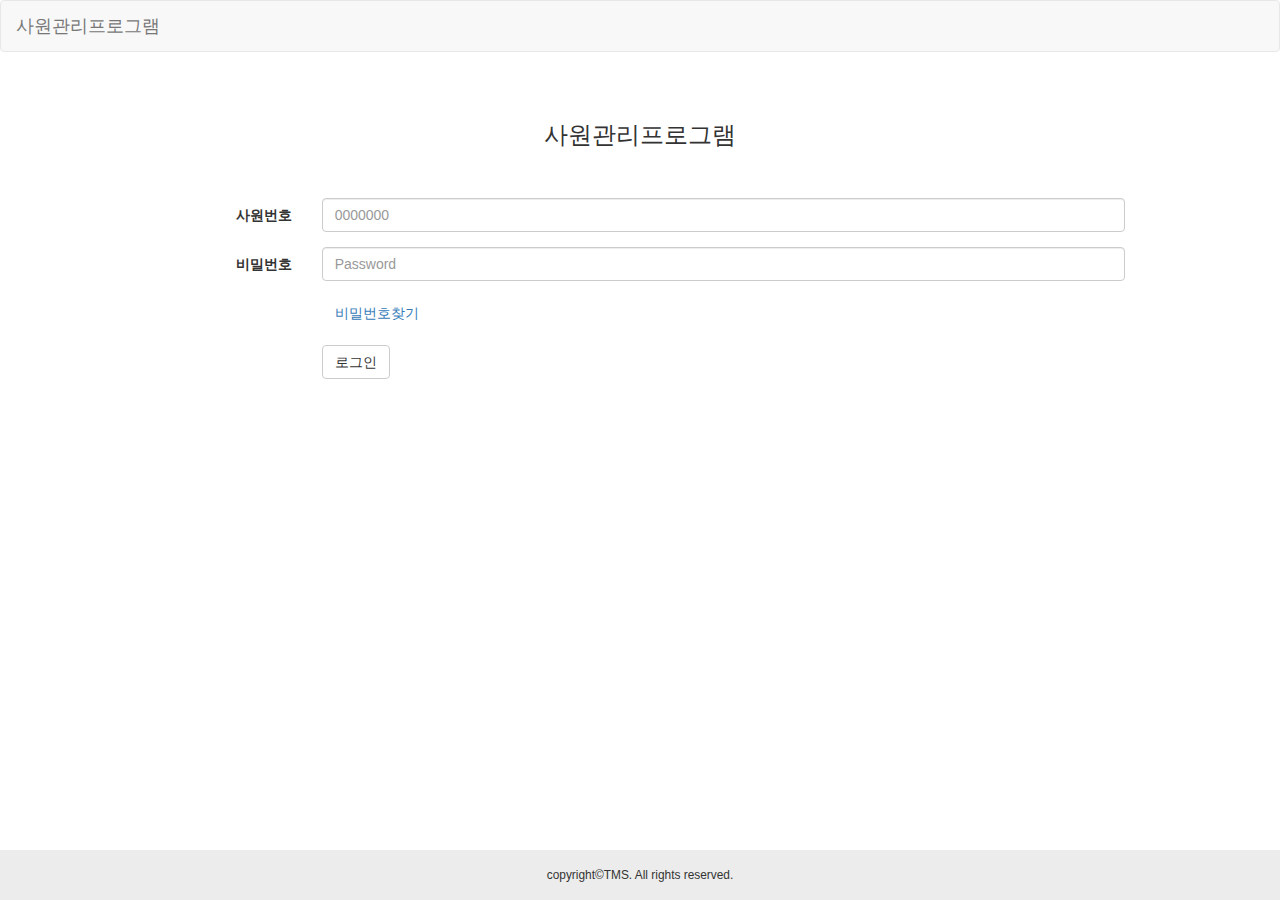
<file: tms/html/index.html>
<!DOCTYPE html>
<html lang="ko">
<head>
  <meta charset="UTF-8">
  <meta name="viewport" content="width=device-width, initial-scale=1.0">
  <meta http-equiv="X-UA-Compatible" content="ie=edge">
  <title>TMS - 사원관리시스템</title>
  <link rel="stylesheet" href="https://maxcdn.bootstrapcdn.com/bootstrap/3.3.2/css/bootstrap.min.css">
  <link rel="stylesheet" href="https://use.fontawesome.com/releases/v5.0.9/css/all.css">
  <link rel="stylesheet" href="../css/tms.css">
  <script src="https://ajax.googleapis.com/ajax/libs/jquery/1.11.2/jquery.min.js"></script>
  <script src="https://maxcdn.bootstrapcdn.com/bootstrap/3.3.2/js/bootstrap.min.js"></script>
  <script src="../js/tms.js"></script>
  <!-- IE8 에서 HTML5 요소와 미디어 쿼리를 위한 HTML5 shim 와 Respond.js -->
  <!--[if lt IE 9]>
    <script src="https://oss.maxcdn.com/html5shiv/3.7.2/html5shiv.min.js"></script>
    <script src="https://oss.maxcdn.com/respond/1.4.2/respond.min.js"></script>
  <![endif]-->
</head>
<body>
  <header>
    <div class="header-wrap">
      <nav class="navbar navbar-default">
        <div class="container-fluid">
          <!-- Brand and toggle get grouped for better mobile display -->
          <div class="navbar-header">
            <a class="logo navbar-brand" href="#">사원관리프로그램</a>
          </div>
        </div><!-- /.container-fluid -->
      </nav>
    </div>
  </header>

  <section>
    <!-- 로그인페이지  -->
    <div class="container">
      <h3 class="title">사원관리프로그램</h3>
      <form class="form-horizontal">
        <div class="form-group">
          <label for="inputID" class="col-sm-2 control-label">사원번호</label>
          <div class="col-sm-10">
            <input type="text" class="form-control" id="inputID" placeholder="0000000">
          </div>
        </div>
        <div class="form-group">
          <label for="inputPwd" class="col-sm-2 control-label">비밀번호</label>
          <div class="col-sm-10">
            <input type="password" class="form-control" id="inputPwd" placeholder="Password">
          </div>
        </div>

        <div class="form-group">
          <div class="col-sm-offset-2 col-sm-10">
            <div class="btn-group">
              <!-- Button trigger modal -->
              <button type="button" class="btn btn-link" data-toggle="modal" data-target="#FindPwd">
                비밀번호찾기
              </button>
            </div>
          </div>
        </div>

        <!-- Modal -->
        <div class="modal fade" id="FindPwd" tabindex="-1" role="dialog" aria-labelledby="myModalLabel" aria-hidden="true">
          <div class="modal-dialog">
            <div class="modal-content">
              <div class="modal-header">
                <button type="button" class="close" data-dismiss="modal" aria-label="Close"><span aria-hidden="true">&times;</span></button>
                <h5 class="modal-title" id="myModalLabel">비밀번호찾기</h4>
              </div>
              <div class="modal-body">
                <div class="input-group">
                  <span class="input-group-addon" id="basic-addon1">ID</span>
                  <input type="text" class="form-control" placeholder="사원번호를 입력하세요" aria-describedby="basic-addon1" id="idInput">
                </div>
                <div class="result">
                  <hr>
                  <p>비밀번호:1234</p>
                </div>
              </div>
              <div class="modal-footer">
                <button type="button" class="btn btn-primary" id="FindPwdBtn">찾기</button>
                <button type="button" class="btn btn-default" data-dismiss="modal">Close</button>
              </div>
            </div>
          </div>
        </div>

        <div class="form-group">
          <div class="col-sm-offset-2 col-sm-10">
            <button id="loginbtn" type="button" class="btn btn-default" onclick="location.href='list.html'">로그인</button>
          </div>
        </div>

      </form>
    </div>
  </section>
  <footer><small>copyright&copy;TMS. All rights reserved.</small></footer>
</body>
</html>
</file>
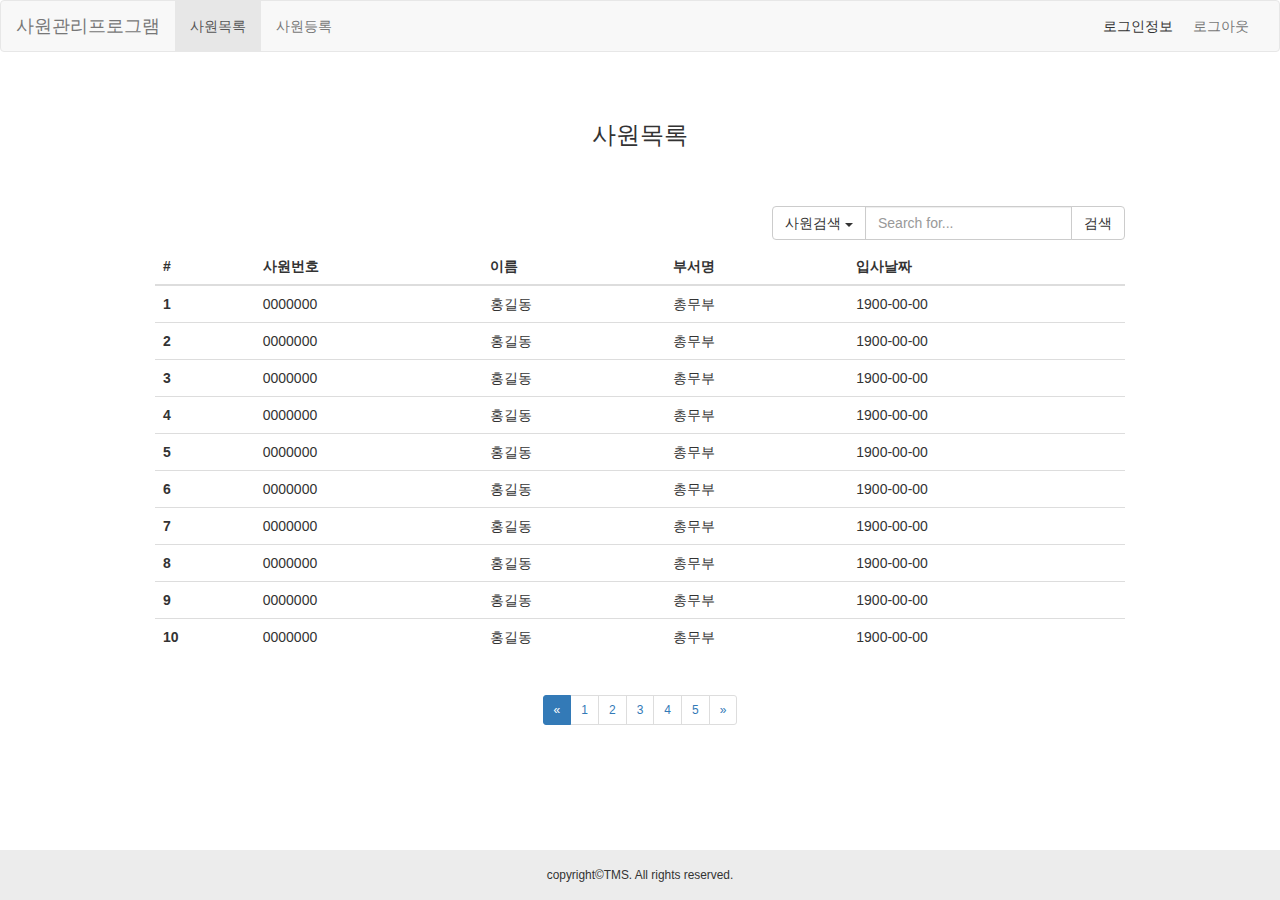
<file: tms/html/list.html>
<!DOCTYPE html>
<html lang="ko">
<head>
  <meta charset="UTF-8">
  <meta name="viewport" content="width=device-width, initial-scale=1.0">
  <meta http-equiv="X-UA-Compatible" content="ie=edge">
  <title>TMS - 사원관리시스템</title>
  <link rel="stylesheet" href="https://maxcdn.bootstrapcdn.com/bootstrap/3.3.2/css/bootstrap.min.css">
  <link rel="stylesheet" href="https://use.fontawesome.com/releases/v5.0.9/css/all.css">
  <link rel="stylesheet" href="../css/tms.css">
  <script src="../js/tms.js"></script>
  <script src="https://ajax.googleapis.com/ajax/libs/jquery/1.11.2/jquery.min.js"></script>
  <script src="https://maxcdn.bootstrapcdn.com/bootstrap/3.3.2/js/bootstrap.min.js"></script>

  <!-- IE8 에서 HTML5 요소와 미디어 쿼리를 위한 HTML5 shim 와 Respond.js -->
  <!--[if lt IE 9]>
    <script src="https://oss.maxcdn.com/html5shiv/3.7.2/html5shiv.min.js"></script>
    <script src="https://oss.maxcdn.com/respond/1.4.2/respond.min.js"></script>
  <![endif]-->
  <script>
    $(function(){
      //사원테이블 이름 클릭하면 디테일 이동
      $('table tbody tr td:nth-child(3)').on('click',function(){
        location.href='detail.html';
      })
    })
  </script>
</head>
<body>
  <header>
    <div class="header-wrap">
      <nav class="navbar navbar-default">
        <div class="container-fluid">
          <!-- Brand and toggle get grouped for better mobile display -->
          <div class="navbar-header">
            <button type="button" class="navbar-toggle collapsed" data-toggle="collapse" data-target="#bs-example-navbar-collapse-1">
              <span class="sr-only">Toggle navigation</span>
              <span class="icon-bar"></span>
              <span class="icon-bar"></span>
              <span class="icon-bar"></span>
            </button>
            <a class="logo navbar-brand" href="#">사원관리프로그램</a>
          </div>

          <!-- Collect the nav links, forms, and other content for toggling -->
          <div class="collapse navbar-collapse" id="bs-example-navbar-collapse-1">
            <ul class="nav navbar-nav">
              <li class="active"><a href="list.html">사원목록 <span class="sr-only">(current)</span></a></li>
              <li><a href="insert.html">사원등록</a></li>
            </ul>


            <ul class="nav navbar-nav navbar-right">
              <li><span class="login">로그인정보</span><a href="index.html">로그아웃</a></li>
            </ul>
          </div><!-- /.navbar-collapse -->
        </div><!-- /.container-fluid -->
      </nav>
    </div>
  </header>
  <!-- 사원목록  -->
  <section>
    <div class="container">
      <h3 class="title">사원목록</h3>

      <form class="navbar-form navbar-right" role="search">
        <div class="row">
          <div class="col-lg-12">
            <div class="input-group">
              <span class="input-group-btn">
                <div class="btn-group" role="search">
                    <button type="button" class="btn btn-default dropdown-toggle" data-toggle="dropdown" aria-expanded="false">
                      사원검색
                      <span class="caret"></span>
                    </button>
                    <ul class="dropdown-menu" role="menu">
                      <li><a href="#">사원번호</a></li>
                      <li><a href="#">사원명</a></li>
                      <li><a href="#">부서명</a></li>
                      <li><a href="#">입사날짜</a></li>
                    </ul>
                  </div>
              </span>
              <input type="text" class="form-control" placeholder="Search for...">
              <span class="input-group-btn">
                <button class="btn btn-default" type="button">검색</button>
              </span>
            </div><!-- /input-group -->
          </div><!-- /.col-lg-6 -->
        </div><!-- /.row -->
      </form>

      <table class="table table-hover">
          <thead>
            <tr>
              <th>#</th>
              <th>사원번호</th>
              <th>이름</th>
              <th>부서명</th>
              <th>입사날짜</th>
            </tr>
          </thead>
          <tbody>
            <tr>
              <th scope="row">1</th>
              <td>0000000</td>
              <td>홍길동</td>
              <td>총무부</td>
              <td>1900-00-00</td>
            </tr>
            <tr>
              <th scope="row">2</th>
              <td>0000000</td>
              <td>홍길동</td>
              <td>총무부</td>
              <td>1900-00-00</td>
            </tr>
            <tr>
              <th scope="row">3</th>
              <td>0000000</td>
              <td>홍길동</td>
              <td>총무부</td>
              <td>1900-00-00</td>
            </tr>
            <tr>
              <th scope="row">4</th>
              <td>0000000</td>
              <td>홍길동</td>
              <td>총무부</td>
              <td>1900-00-00</td>
            </tr>
            <tr>
              <th scope="row">5</th>
              <td>0000000</td>
              <td>홍길동</td>
              <td>총무부</td>
              <td>1900-00-00</td>
            </tr>
            <tr>
              <th scope="row">6</th>
              <td>0000000</td>
              <td>홍길동</td>
              <td>총무부</td>
              <td>1900-00-00</td>
            </tr>
            <tr>
              <th scope="row">7</th>
              <td>0000000</td>
              <td>홍길동</td>
              <td>총무부</td>
              <td>1900-00-00</td>
            </tr>
            <tr>
              <th scope="row">8</th>
              <td>0000000</td>
              <td>홍길동</td>
              <td>총무부</td>
              <td>1900-00-00</td>
            </tr>
            <tr>
              <th scope="row">9</th>
              <td>0000000</td>
              <td>홍길동</td>
              <td>총무부</td>
              <td>1900-00-00</td>
            </tr>
            <tr>
              <th scope="row">10</th>
              <td>0000000</td>
              <td>홍길동</td>
              <td>총무부</td>
              <td>1900-00-00</td>
            </tr>
          </tbody>
        </table>
        <div class="pagewrap">
          <nav>
            <ul class="pagination pagination-sm">
              <li class="active">
                <a href="#" aria-label="Previous">
                  <span aria-hidden="true">&laquo;</span>
                </a>
              </li>
              <li><a href="#">1</a></li>
              <li><a href="#">2</a></li>
              <li><a href="#">3</a></li>
              <li><a href="#">4</a></li>
              <li><a href="#">5</a></li>
              <li>
                <a href="#" aria-label="Next">
                  <span aria-hidden="true">&raquo;</span>
                </a>
              </li>
            </ul>
          </nav>
        </div>

    </div>

  </section>
  <footer><small>copyright&copy;TMS. All rights reserved.</small></footer>
</body>
</html>
</file>
<file: tms/css/tms.css>
@charset "UTF-8";
@import url('https://fonts.googleapis.com/css?family=Nanum+Gothic|Roboto|Share+Tech');

*{margin:0; padding: 0;}

header .login + a{display: inline-block;}
header span.login {padding: 5px;}

section .container{max-width: 1000px; margin-bottom:50px;}
section .container h3.title{text-align: center; margin: 50px 0;}
section .pagewrap {display: block; text-align: center;}
section .ceter{text-align: center;}
#FindPwd .result{display: none;}

footer{position:fixed; height: 50px; width: 100%; bottom:0; left: 0; z-index:200; text-align: center; background: #ececec;}
footer small{line-height: 50px;}
</file>
